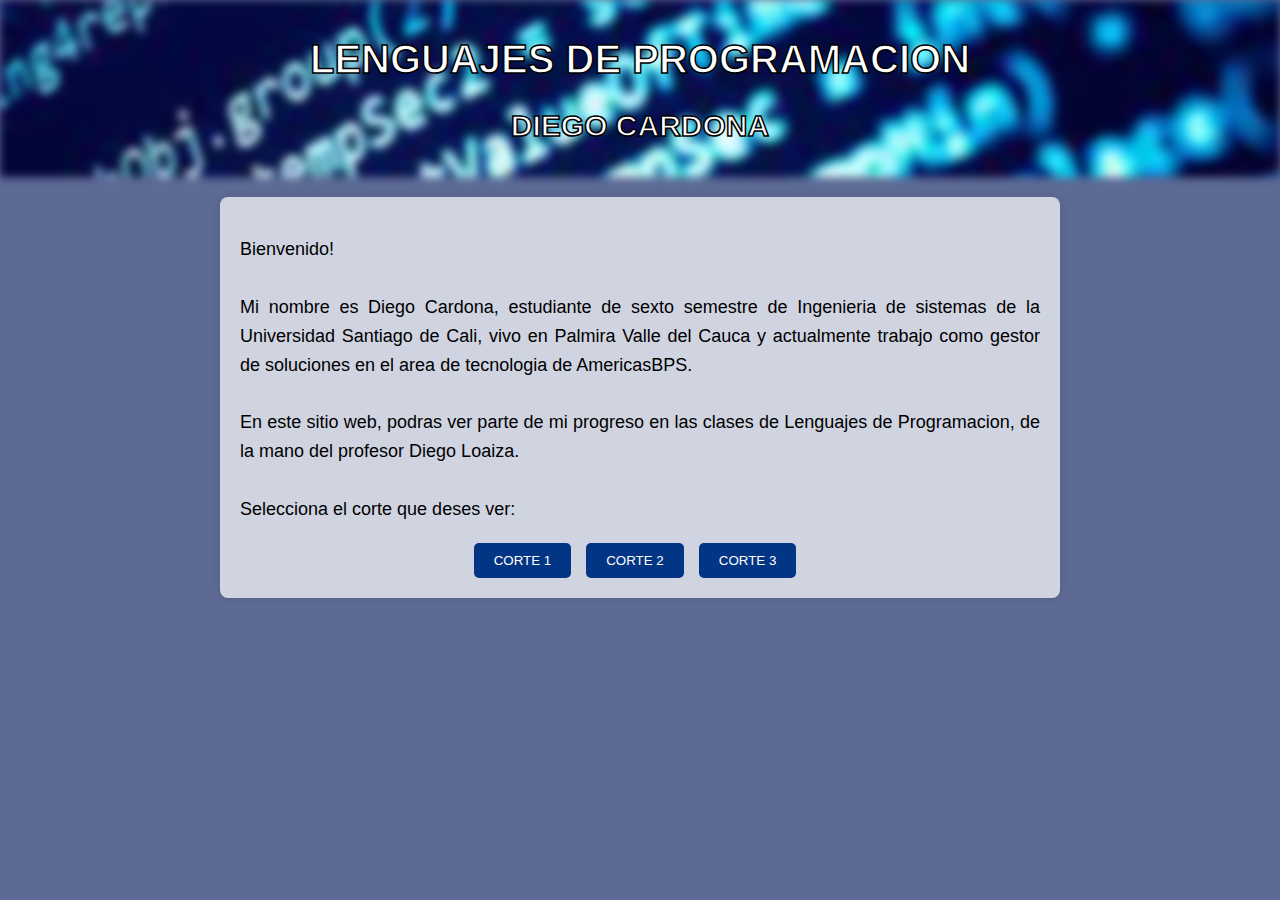
<file: Index.html>
<!DOCTYPE html>
<html lang="en">
<head>
    <meta charset="UTF-8">
    <meta name="viewport" content="width=device-width, initial-scale=1.0">
    <link rel="stylesheet" href="Styless.css">
    <title>LENGUAJES DE PROGRAMACION</title>
</head>
<body>
    <header>
        <h1>LENGUAJES DE PROGRAMACION</h1>
        <h2>DIEGO CARDONA</h2>
    </header>

    <div class="contenedor">
        
        <div class="info">
            <p>
                Bienvenido! <br>
                <br>
                Mi nombre es Diego Cardona, estudiante de sexto semestre de Ingenieria de sistemas de la Universidad Santiago de Cali, vivo en Palmira Valle del Cauca y actualmente trabajo como gestor de soluciones en el area de tecnologia de AmericasBPS. <br>
                <br>
                En este sitio web, podras ver parte de mi progreso en las clases de Lenguajes de Programacion, de la mano del profesor Diego Loaiza.<br>
                <br>
                Selecciona el corte que deses ver:
            </p>
            
            <div class="botones">
                <a href="Primer_corte.html"><button>CORTE 1</button></a>
                <a href="Segundo_corte.html"><button>CORTE 2</button></a>
                <a href="Tercer_corte.html"><button>CORTE 3</button></a>
            </div>
        </div>

    </div>
</body>
</html>
</file>
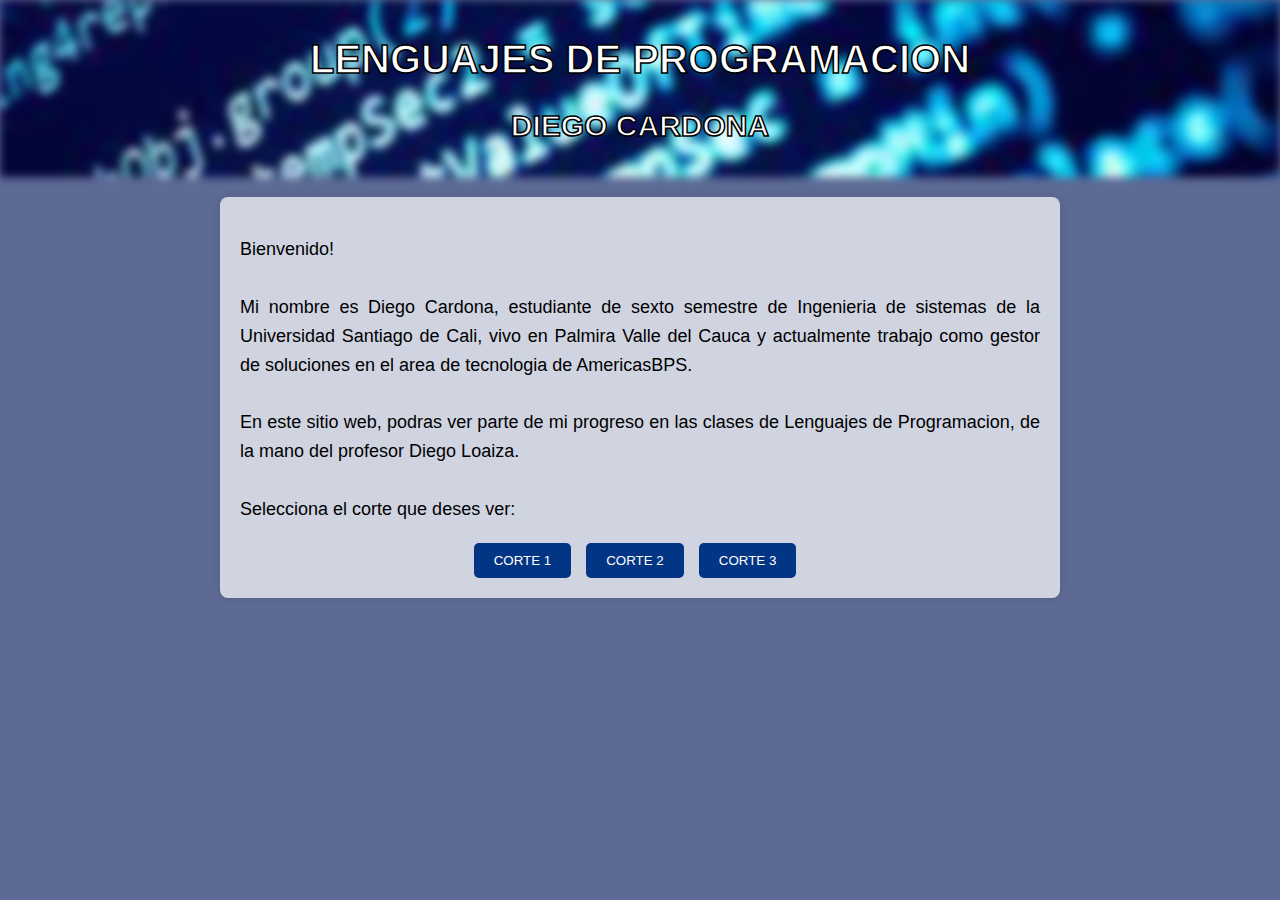
<file: index.html>
<!DOCTYPE html>
<html lang="en">
<head>
    <meta charset="UTF-8">
    <meta name="viewport" content="width=device-width, initial-scale=1.0">
    <link rel="stylesheet" href="Styless.css">
    <title>LENGUAJES DE PROGRAMACION</title>
</head>
<body>
    <header>
        <h1>LENGUAJES DE PROGRAMACION</h1>
        <h2>DIEGO CARDONA</h2>
    </header>

    <div class="contenedor">
        
        <div class="info">
            <p>
                Bienvenido! <br>
                <br>
                Mi nombre es Diego Cardona, estudiante de sexto semestre de Ingenieria de sistemas de la Universidad Santiago de Cali, vivo en Palmira Valle del Cauca y actualmente trabajo como gestor de soluciones en el area de tecnologia de AmericasBPS. <br>
                <br>
                En este sitio web, podras ver parte de mi progreso en las clases de Lenguajes de Programacion, de la mano del profesor Diego Loaiza.<br>
                <br>
                Selecciona el corte que deses ver:
            </p>
            
            <div class="botones">
                <a href="Primer_corte.html"><button>CORTE 1</button></a>
                <a href="Segundo_corte.html"><button>CORTE 2</button></a>
                <a href="Tercer_corte.html"><button>CORTE 3</button></a>
            </div>
        </div>

    </div>
</body>
</html>
</file>
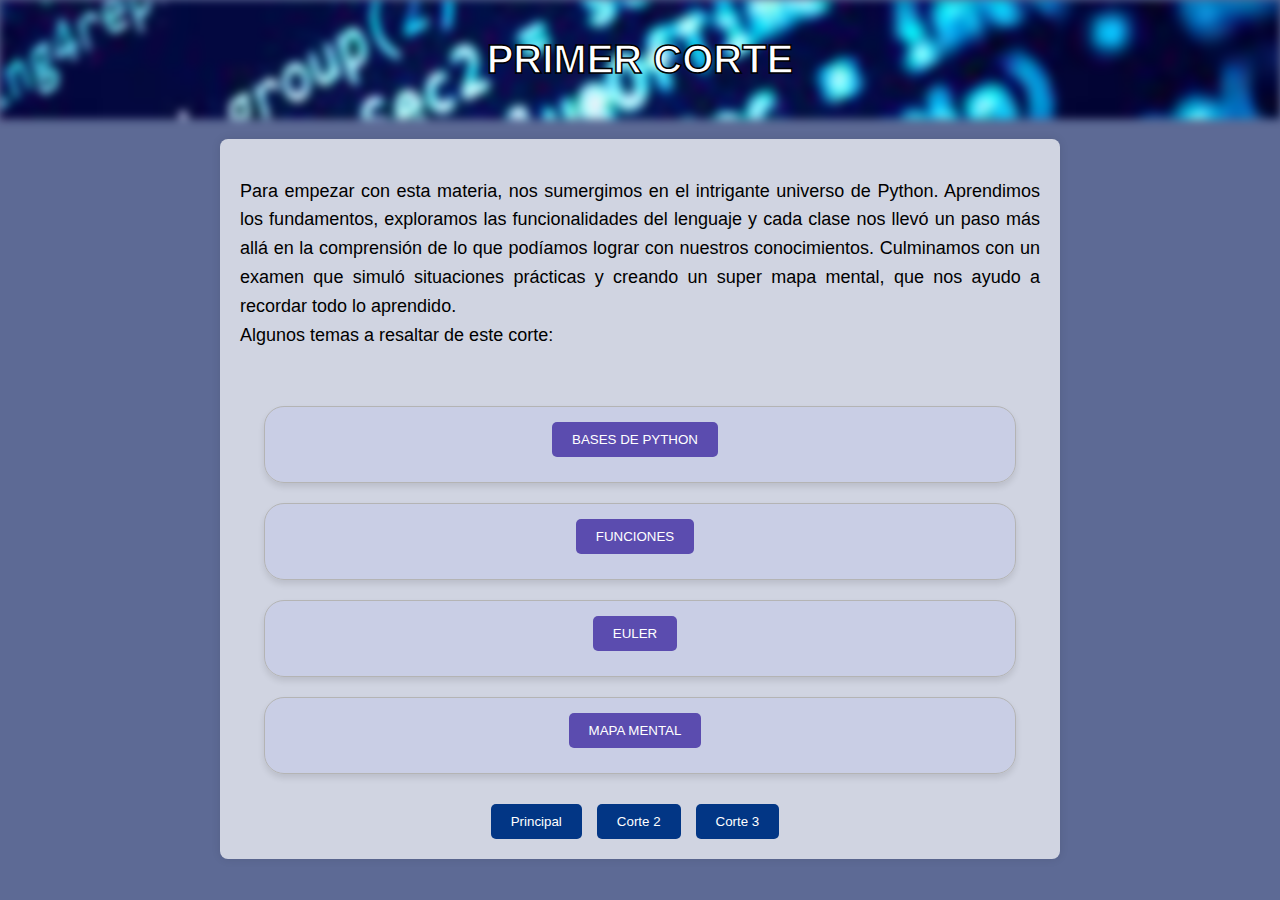
<file: Primer_corte.html>
<!DOCTYPE html>
<html lang="en">
<head>
    <meta charset="UTF-8">
    <meta name="viewport" content="width=device-width, initial-scale=1.0">
    <link rel="stylesheet" href="Styless.css">
    <title>Primer Corte Lenguajes de Programacion</title>
</head>
<body>
    <header>
        <h1>PRIMER CORTE</h1>
    </header>
    
    <div class="contenedor">
        <div class="info">
            <p>
                Para empezar con esta materia, nos sumergimos en el intrigante universo de Python. 
                Aprendimos los fundamentos, exploramos las funcionalidades del lenguaje y cada clase nos 
                llevó un paso más allá en la comprensión de lo que podíamos lograr con nuestros conocimientos. 
                Culminamos con un examen que simuló situaciones prácticas y creando un super mapa mental, que nos ayudo a recordar todo lo aprendido.
                <br>
                 Algunos temas a resaltar de este corte:
                <br>
                <br>
            </p>
            <script>
                function toggleInfo(temaId) {
                    var infoDiv = document.getElementById(temaId + 'Info');
                    infoDiv.style.display = (infoDiv.style.display === 'none') ? 'block' : 'none';
                }
            </script>

            <div class="temas">
                <ul class="themes">
                    <li>
                        <button onclick="toggleInfo('tema1')">BASES DE PYTHON</button>
                        <div id="tema1Info" class="info-oculta">
                            <p>Las primeras clases fueron ayuda para adquirir conocimiento y tener un primer contacto para la programacion en el lenguaje de Python</p>
                            <img src="img/TableroClase1.jpg">
                            <img src="img/InicioPython.png">
                        </div>
                    </li>
                    <li>
                        <button onclick="toggleInfo('tema2')">FUNCIONES</button>
                        <div id="tema2Info" class="info-oculta">
                            <p>En estas siguientes clases aprendimos sobre las funciones:
                            MAP, REDUCE Y FILTER. Tambien trabajamos con un dataset sobre humedales en la ciudad de Cali. 
                            Aqui algunos de los codigos que alcance a guardar:
                        <img src="img/TableroClase1.2.jpg">
                        <img src="img/FuncionesPython.png">
                        <img src="img/Funciones.png">
                        <img src="img/FuncionesMap.png">
                        </div>
                    </li>
                    <li>
                        <button onclick="toggleInfo('tema3')">EULER</button>
                        <div id="tema3Info" class="info-oculta">
                            
                        <p>Creamos un codigo para allar el valor de euler usando la funcion MAP y REDUCE
                            posteriormente tambien nos saldria una pregunta parecida en el parcial</p>
                        <img src="img/Euler.png">
                        </div>
                    </li>
                    <li>
                        <button onclick="toggleInfo('tema4')">MAPA MENTAL</button>
                        <div id="tema4Info" class="info-oculta">
                        <p>Para resumir y sustentar el primer parcial, realizamos un mapa mental, 
                            donde se documenta todo lo relacionado a la programacion funcional en python:</p>
                        <img src="img/Mapa mental con grupos coloreados.png">
                        </div>
                    </li>
                </ul>
            </div>
    
            <div class="botones">
                <a href="index.html"><button>Principal</button></a>
                <a href="Segundo_corte.html"><button>Corte 2</button></a>
                <a href="Tercer_corte.html"><button>Corte 3</button></a>
            </div>

    </div>
    </div>
</body>
</html>

    </div>
    </div>
</body>
</html>
</file>
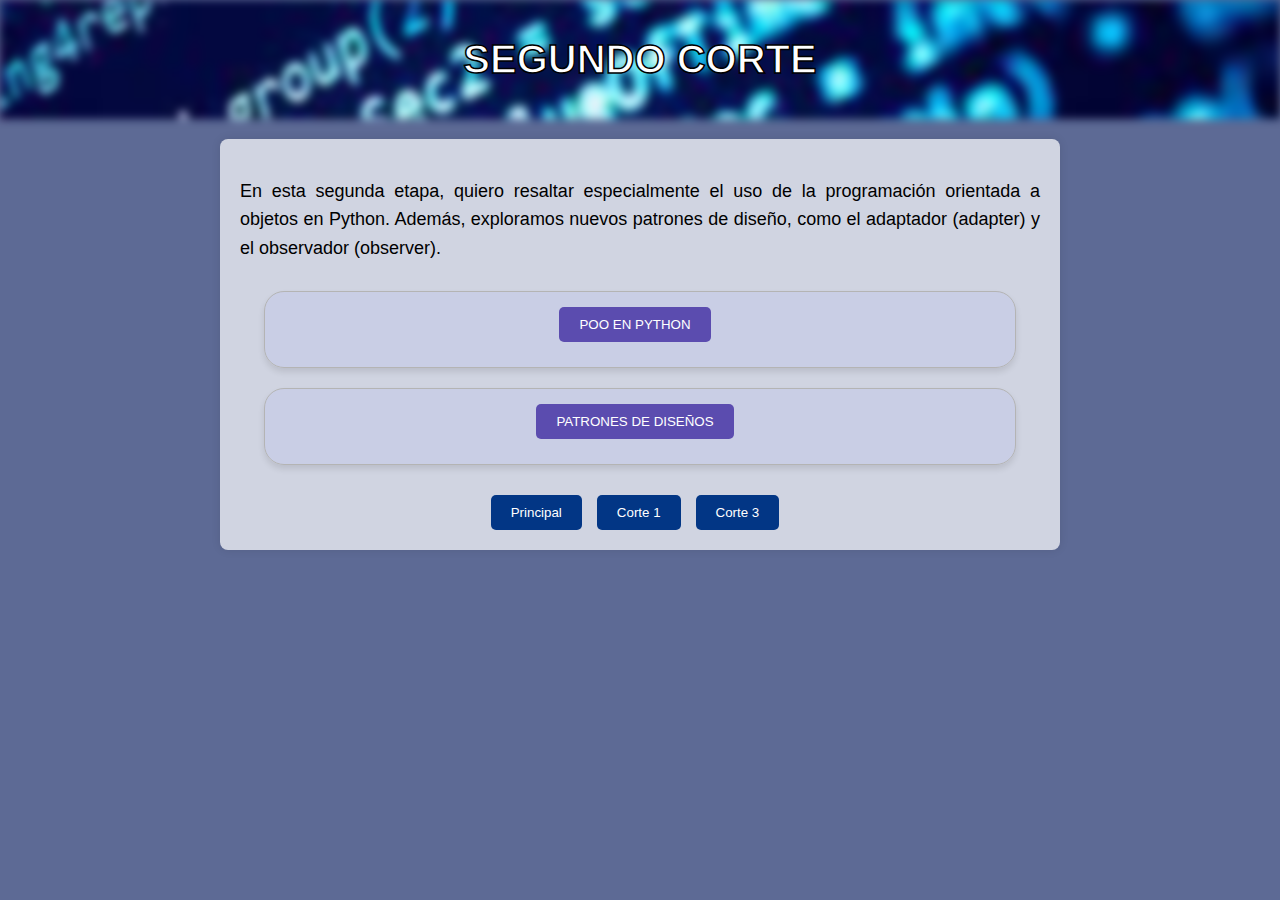
<file: Segundo_corte.html>
<!DOCTYPE html>
<html lang="en">
<head>
    <meta charset="UTF-8">
    <meta name="viewport" content="width=device-width, initial-scale=1.0">
    <link rel="stylesheet" href="Styless.css">
    <title>Segundo Corte Lenguajes de Programacion</title>
</head>
<body>
    <header>
        <h1>SEGUNDO CORTE </h1>
    </header>

    <div class="contenedor">
        <div class="info">
            <p>
                En esta segunda etapa, quiero resaltar especialmente el uso de la programación orientada a objetos en Python. 
                Además, exploramos nuevos patrones de diseño, como el adaptador (adapter) y el observador (observer).
                <br>
            </p>
            <script>
                function toggleInfo(temaId) {
                    var infoDiv = document.getElementById(temaId + 'Info');
                    infoDiv.style.display = (infoDiv.style.display === 'none') ? 'block' : 'none';
                }
            </script>
            <div class="temas">
                <ul class="themes">
                    <li>
                        <button onclick="toggleInfo('tema5')">POO EN PYTHON</button>
                        <div id="tema5Info" class="info-oculta">
                            <p>Seguimos con Python y un tema importante, La programacion orientada a objetos, podemos decir que: <br>
                        
                                <h4>Abstracción:</h4> Al crear una clase con métodos y atributos, nos sumergimos en el concepto de abstracción. 
                                Este enfoque nos permite trabajar con la esencia fundamental de los objetos y sus interacciones.

                                <h4>Encapsulamiento:</h4> En el ámbito de las clases, el encapsulamiento se manifiesta al tener atributos tanto públicos como privados. 
                                Esto permite controlar el acceso a ciertos datos y funcionalidades, brindando una capa adicional de seguridad y modularidad.
                                
                                <h4>Polimorfismo:</h4> La capacidad de que clases, funciones y operadores adopten diversos comportamientos es lo que define al polimorfismo. 
                                Esta característica facilita la flexibilidad del código al permitir que entidades similares compartan nombres pero ejecuten acciones distintas. 
                                Además, el polimorfismo se puede sobrecargar para adaptarse a diferentes contextos y mostrar datos de manera específica.
                                
                                <h4>Herencia </h4> La herencia es una herramienta fundamental para generalizar clases, es decir, identificar y definir atributos comunes entre dos o más clases. 
                                Este proceso facilita la creación de jerarquías y la reutilización de código al aprovechar las características de una clase base en otras clases derivadas.
                        
                                <img src="img/poo3.png">

                            </p>
                            <img src="img/poo2.png">
                            <img src="img/poo.png">
                            <p>Ejemplo de Herencia </p>
                            <img src="img/herencia.png">
                        </div>
                    </li>
                    <li>
                        <button onclick="toggleInfo('tema6')">PATRONES DE DISEÑOS</button>
                        <div id="tema6Info" class="info-oculta">
                            <p>Los patrones de diseño son soluciones probadas para problemas comunes en el desarrollo de software. 
                                Ofrecen modelos reutilizables que encapsulan las mejores prácticas de diseño,
                                mejorando la eficiencia y la mantenibilidad del código. Estos patrones abordan desafíos específicos, 
                                facilitando la creación de sistemas más flexibles y escalables. Se dividen en categorías como creacionales, 
                                estructurales y de comportamiento, cada una destinada a resolver problemas de diseño particulares.
                            </p>
                            <h3>Patrones Creacionales</h3>
                            <p>
                                Los patrones creacionales son un tipo de patrón de diseño en ingeniería de software 
                                que se centran en la creación de objetos de manera eficiente. 
                                Estos patrones proporcionan mecanismos para instanciar objetos de varias maneras, 
                                asegurando que la creación de estos objetos sea flexible, eficiente y desacoplada del sistema.
                            </p>
                            <h4>Singleton</h4>
                            <p>Garantiza que una clase tenga una única instancia y proporciona un punto de acceso global a esa instancia.</p>
                            <img src="img/singleton.png">

                            <h3>Patrones Estructurales</h3>
                            <p>Los patrones estructurales son un tipo de patrón de diseño en ingeniería de software que se centran en la composición de clases
                            y objetos para formar estructuras más grandes y complejas. 
                            Estos patrones ayudan a definir cómo las clases y los objetos interactúan 
                            y se organizan para formar sistemas más extensos y adaptables.</p>

                            <h4>Adapter</h4>
                            <p>Permite que la interfaz de una clase existente se adapte para ser utilizada por otra interfaz, 
                            facilitando la interoperabilidad entre sistemas incompatibles.</p>
                            <img src="img/Adapter.png">

                            <h3>Patrones de Comportamiento</h3>
                            <p>Los patrones de comportamiento son un tipo de patrón de diseño en ingeniería de 
                            software que se centran en cómo objetos interactúan 
                            y comunican entre sí para lograr un comportamiento flexible y eficiente en un sistema.
                            Estos patrones se ocupan de algoritmos, asignación de responsabilidades y colaboración entre objetos.</p>
                            <h4>Strategy</h4>
                            <p>Define una familia de algoritmos, encapsula cada uno y los hace intercambiables. 
                            Permite que el algoritmo varíe independientemente de los clientes que lo utilizan.</p>
                            <img src="img/Strategy.png">
                            <img src="img/Strategy2.png">
                            <img src="img/Strategy3.png">
                        </div>
                    </li>
                </ul>
            </div>

        <div class="botones">
            <a href="index.html"><button>Principal</button></a>
            <a href="Primer_corte.html"><button>Corte 1</button></a>
            <a href="Tercer_corte.html"><button>Corte 3</button></a>
        </div>

        </div>
    </div>
</body>
</html>
</file>
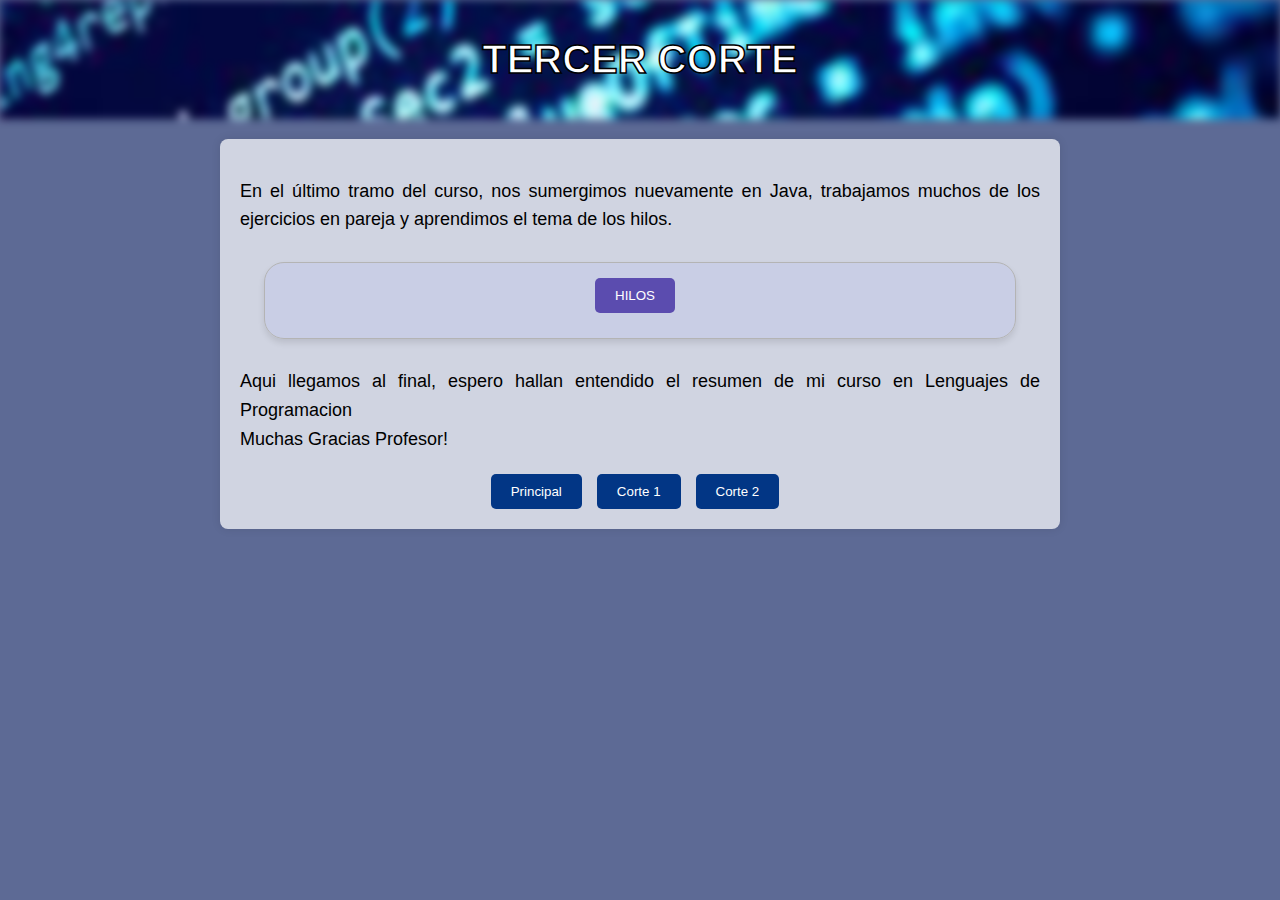
<file: Tercer_corte.html>
<!DOCTYPE html>
<html lang="en">
<head>
    <meta charset="UTF-8">
    <meta name="viewport" content="width=device-width, initial-scale=1.0">
    <link rel="stylesheet" href="Styless.css">
    <title>Tercer Corte de Lenguajes de Programacion</title>
</head>
<body>
    <header>
        <h1>TERCER CORTE</h1>
    </header>
    
    <div class="contenedor">
        <div class="info">
            <p>
                En el último tramo del curso, nos sumergimos nuevamente en Java, trabajamos muchos de los ejercicios en pareja y aprendimos el tema de los hilos. 
            </p>
            <script>
                function toggleInfo(temaId) {
                    var infoDiv = document.getElementById(temaId + 'Info');
                    infoDiv.style.display = (infoDiv.style.display === 'none') ? 'block' : 'none';
                }
            </script>
            <div class="temas">
                <ul class="themes">
                    <li>
                        <button onclick="toggleInfo('tema7')">HILOS</button>
                        <div id="tema7Info" class="info-oculta">
                    
                        <p>ayudan a que un programa que debe realizar diversas funciones no lo haga secuencialmente, 
                        sino que se asignen hilos individuales a cada tarea, optimizando así el rendimiento.
                        Para ilustrar esto, considera la situación en la que debes realizar 2 sumas, 2 restas, 2 divisiones y 2 multiplicaciones con 2 conjuntos de números diferentes. La solución es bastante clara: puedes crear 4 hilos, 
                        vincularlos al hilo principal (donde se ejecuta el programa) y, al finalizar, unirlos a este. 
                    </p>
                        <img src="img/Hilos1.png">
                        <img src="img/Hilos2.png">
                    
                        <p>Realizamos tambien una suma de matrices, creando los hilos para darles una tarea</p>
                        <img src="img/Matrices.png">
                        </div>
                    </li>
                </ul>   
                <p>Aqui llegamos al final, espero hallan entendido el resumen de mi curso en Lenguajes de Programacion 
                    <br> 
                    Muchas Gracias Profesor!</p>
        <div class="botones">
            <a href="index.html"><button>Principal</button></a>
            <a href="Primer_corte.html"><button>Corte 1</button></a>
            <a href="Segundo_corte.html"><button>Corte 2</button></a>
        </div>
    </div>
</body>
</html>
</file>
<file: Styless.css>
body {
    background-color: rgba(6, 26, 92, 0.651);
    font-family: 'Arial', sans-serif;
    margin: 0;
    padding: 0;
}

header {
    position: relative; 
    text-align: center;
    padding: 10px;
    font-size: 20px;
    color: #fff;
    -webkit-text-stroke: 1.5px black;
}

header::before {
    content: ''; 
    position: absolute;
    top: 0;
    right: 0;
    bottom: 0;
    left: 0;
    background-image: url('img/Fondopro.jpeg');
    background-size: cover;
    filter: blur(4px);
    z-index: -1;
}

.contenedor {
    max-width: 800px;
    margin: 20px auto;
    padding: 20px;
    background-color: #ffffffb6;
    border-radius: 8px;
    box-shadow: 0 0 10px rgba(0, 0, 0, 0.1);
    text-align: justify; 
}

.info {
    font-size: 18px;
    line-height: 1.6;
}

.botones {
    margin-top: 20px;
    text-align: center; 
}

button {
    background-color: #023685;
    color: white;
    padding: 10px 20px;
    border: none;
    border-radius: 5px;
    cursor: pointer;
    margin-right: 10px;
}

button:hover {
    background-color: rgba(10, 86, 173, 0.555);
}

img {
    max-width: 100%; 
    height: auto; 
    display: block; 
    margin: 0 auto; 
}

.themes {
    display: flex;
    flex-wrap: wrap;
    justify-content: space-around;
    list-style: none;
    padding: 0;
}

.themes li {
    width: 90%;
    margin: 10px;
    padding: 15px;
    border: 1px solid #b4b4b4;
    border-radius: 2ch;
    box-shadow: 0 4px 6px rgba(0, 0, 0, 0.1);
    background-color: rgba(190, 197, 238, 0.384);
    display: flex;
    flex-direction: column;
    align-items: center; 
}

.themes button {
    background-color: #5b4caf;
    color: white;
    padding: 10px 20px;
    border: none;
    border-radius: 5px;
    cursor: pointer;
    margin-bottom: 10px; 
}

.themes button:hover {
    background-color: rgba(10, 75, 173, 0.623);
}

.info-oculta {
    display: none;
}
.themes li h3 {
    text-align: center;
}
</file>
